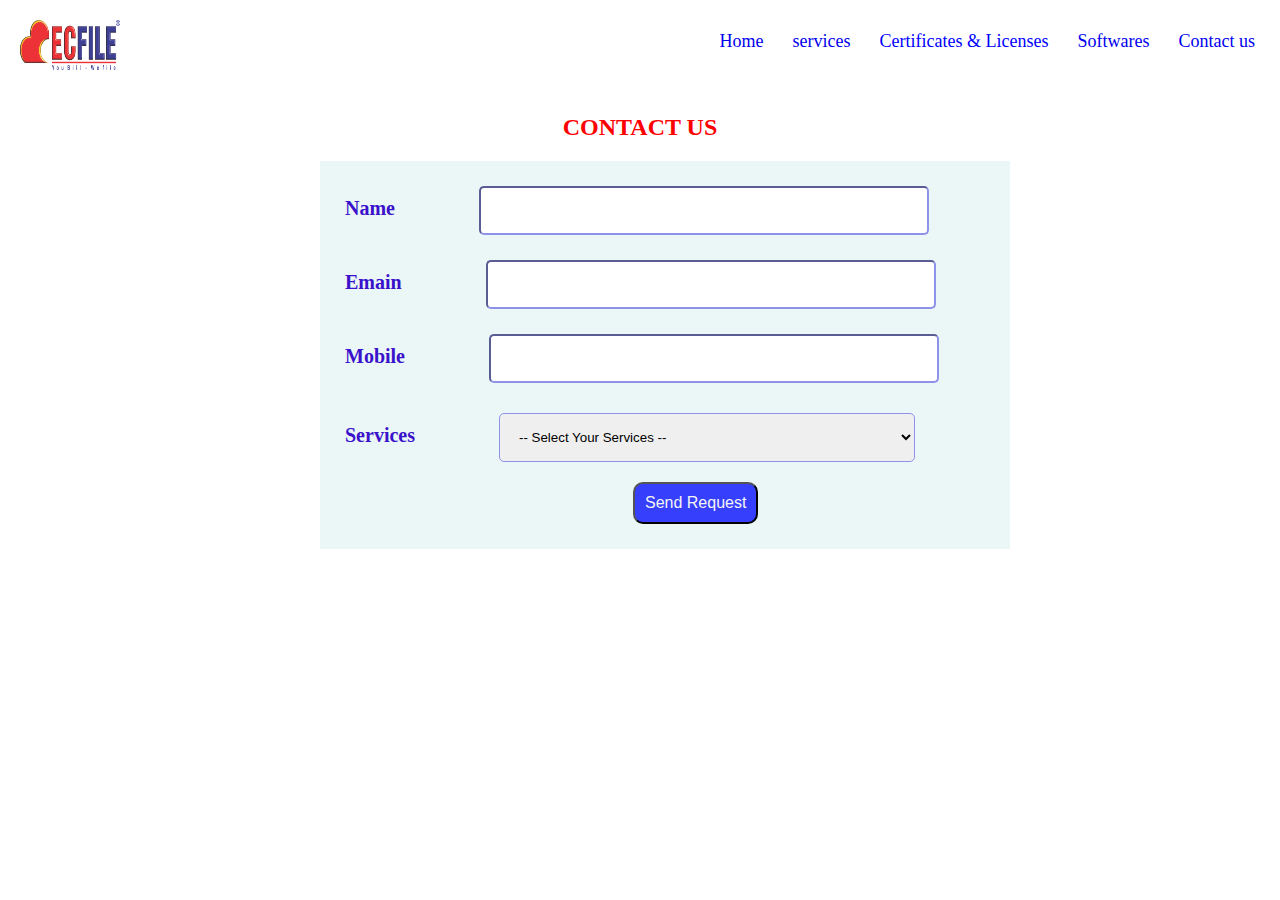
<file: company/contact.html>
<!DOCTYPE html>
<html lang="en">
  <head>
    <meta charset="UTF-8" />
    <meta name="viewport" content="width=device-width, initial-scale=1.0" />
    <link rel="stylesheet" href="contact.css" />
    <script src="../index.js"></script>
    <title>Contact</title>
  </head>
  <body>
    <!-- Navbar start -->
    <nav>
      <div class="logo">
        <img src="../Img/logo.png" alt="logo" width="100" height="50" />
        <button class="navbar-btn">
          <span></span>
          <span></span>
          <span></span>
        </button>
        <div class="navbar-item hide">
          <ul class="nav-ul">
            <li><a href="../index.html">Home</a></li>
            <li><a href="../services/service.html">services</a></li>

            <li>
              <a href="../software/software.html"
                ><span style="color: blue">Certificates & Licenses</span></a
              >
            </li>
            <li><a href="../software/software.html">Softwares</a></li>
            <li><a href="../contact/contact.html">Contact us</a></li>
          </ul>
        </div>
      </div>
    </nav>
    <!-- Navbar End -->
    <main>
      <div class="contact">
        <h2>CONTACT US</h2>
        <form>
          <label for="fname">Name</label>
          <input type="text" id="fname" name="fname" /><br />
          <label for="email">Emain</label>
          <input type="email" id="email" name="email" /> <br />
          <label for="phno">Mobile</label>
          <input type="tel" id="phno" name="phno" /><br />
          <label for="service">Services</label>
          <select name="service" id="service">
            <option value="">-- Select Your Services --</option>
            <option value="">Gst Registration</option>
            <option value="">Gst Returns</option>
            <option value="">Pvt Ltd Registration</option>
            <option value="">Llp Registration</option>
            <option value="">Fssai</option>
            <option value="">Iec</option>
            <option value="">Trademark</option>
            <option value="">Digital Signature</option>
            <option value="">Isi Mark</option>
            <option value="">Iso Certificate</option>
            <option value="">Ce Certificate</option>
            <option value="">Udyam Registration</option>
          </select>
          <button>Send Request</button>
        </form>
      </div>
    </main>

    <script>
      document.querySelector(".navbar-btn").onclick = function () {
        document.querySelector(".navbar-item").classList.toggle("hide");
      };
    </script>
    <!-- Js End -->
  </body>
</html>
</file>
<file: company/contact.css>
@import url("https://fonts.googleapis.com/css2?family=Roboto:ital,wght@0,400;1,500&display=swap");

@import url("https://fonts.googleapis.com/css2?family=Roboto+Condensed:wght@700&family=Roboto:wght@900&display=swap");

@import url("https://fonts.googleapis.com/css2?family=Poppins:wght@300;500&display=swap");

@import url("https://fonts.googleapis.com/css2?family=Nunito:ital,wght@0,300;0,400;0,700;1,600&display=swap");

body {
  margin: 0;
  padding: 0;
  font-family: Cambria, Cochin, Georgia, Times, "Times New Roman", serif;
}
nav {
  width: 100%;
  padding: 20px;
  box-sizing: border-box;
}
/* Desktop */

@media (min-width: 600px) {
  /* Navbar Start */
  .navbar-item {
    position: absolute;
    right: 0;
    top: 15px;
  }

  .navbar-item ul li {
    display: inline;
    margin-right: 25px;
  }
  .navbar-item ul li a {
    text-decoration: none;
    font-size: 18px;
  }
  .navbar-item ul li a:hover {
    color: rgb(251, 22, 22);
    background-color: rgb(220, 244, 100);
    border-radius: 10px;
    padding: 10px;
  }
  .navbar-btn {
    display: none;
  }
  /* Navbar End */
  /* main start */
  h2 {
    text-align: center;
    color: red;
  }
  form {
    background-color: #def3f1a0;
    padding: 25px;
    margin-left: 25%;
    width: 50%;
  }
  form label {
    font-size: 20px;
    color: #3a12cb;
    font-weight: 700;
  }

  form input {
    padding: 15px;
    width: 65%;
    border-radius: 5px;
    border-color: #8e92e8;
    margin-bottom: 25px;
    margin-left: 5rem;
  }
  form select {
    padding: 15px;
    width: 65%;
    border-radius: 5px;
    border-color: #8e92e8;
    margin-top: 5px;
    margin-bottom: 10px;
    margin-left: 5rem;
  }

  select option {
    font-size: 22px;
    padding: 10px;
  }
  form button {
    color: whitesmoke;
    background: #3640fc;
    margin-left: 45%;
    padding: 10px;
    font-size: 16px;
    font-weight: 300;
    border-radius: 10px;
    margin-top: 10px;
  }
  /* main end */
}

/* Mobile view */
@media (max-width: 600px) {
  /* Navbar Start */
  nav {
    background-color: rgb(120, 132, 170);
  }
  .navbar-item ul {
    list-style-type: none;
    padding: 0;
  }
  .navbar-item ul li {
    margin-top: 15px;
    padding-bottom: 15px;
    border-bottom: 1px solid rgba(255, 255, 255, 255);

    padding-bottom: 15px;
    text-align: center;
  }
  .navbar-item ul a {
    text-decoration: none;
    font-size: 18px;
    color: white;
  }
  .navbar-btn {
    border: none;
    background: none;
    border: 1px solid white;
    padding: 5px;
    position: absolute;
    right: 10px;
    top: 30px;
    cursor: pointer;
  }
  .navbar-btn span {
    display: block;
    width: 20px;
    border-top: 1px solid white;
  }
  .navbar-btn span:not(:last-child) {
    margin-bottom: 5px;
  }
  .hide {
    display: none;
  }
  /* Navbar End */
  /* main start */
  h2 {
    text-align: center;
    color: red;
  }
  form {
    background-color: #def3f1a0;
    margin-left: 15px;
    margin-right: 15px;
    padding: 5px;
    border-radius: 5px;
  }
  form label {
    font-size: 18px;
    color: #3a12cb;
    font-weight: 500;
  }

  form input {
    padding: 15px;
    width: 80%;
    border-radius: 5px;
    border-color: #8e92e8;
    margin-bottom: 25px;
  }
  form select {
    padding: 15px;
    width: 90%;
    border-radius: 5px;
    border-color: #8e92e8;
    margin-top: 5px;
    margin-bottom: 10px;
  }

  select option {
    font-size: 18px;
  }
  form button {
    color: whitesmoke;
    background: #3640fc;
    margin-left: 20%;
    padding: 10px;
    font-size: 14px;
    font-weight: 300;
  }
}
</file>
